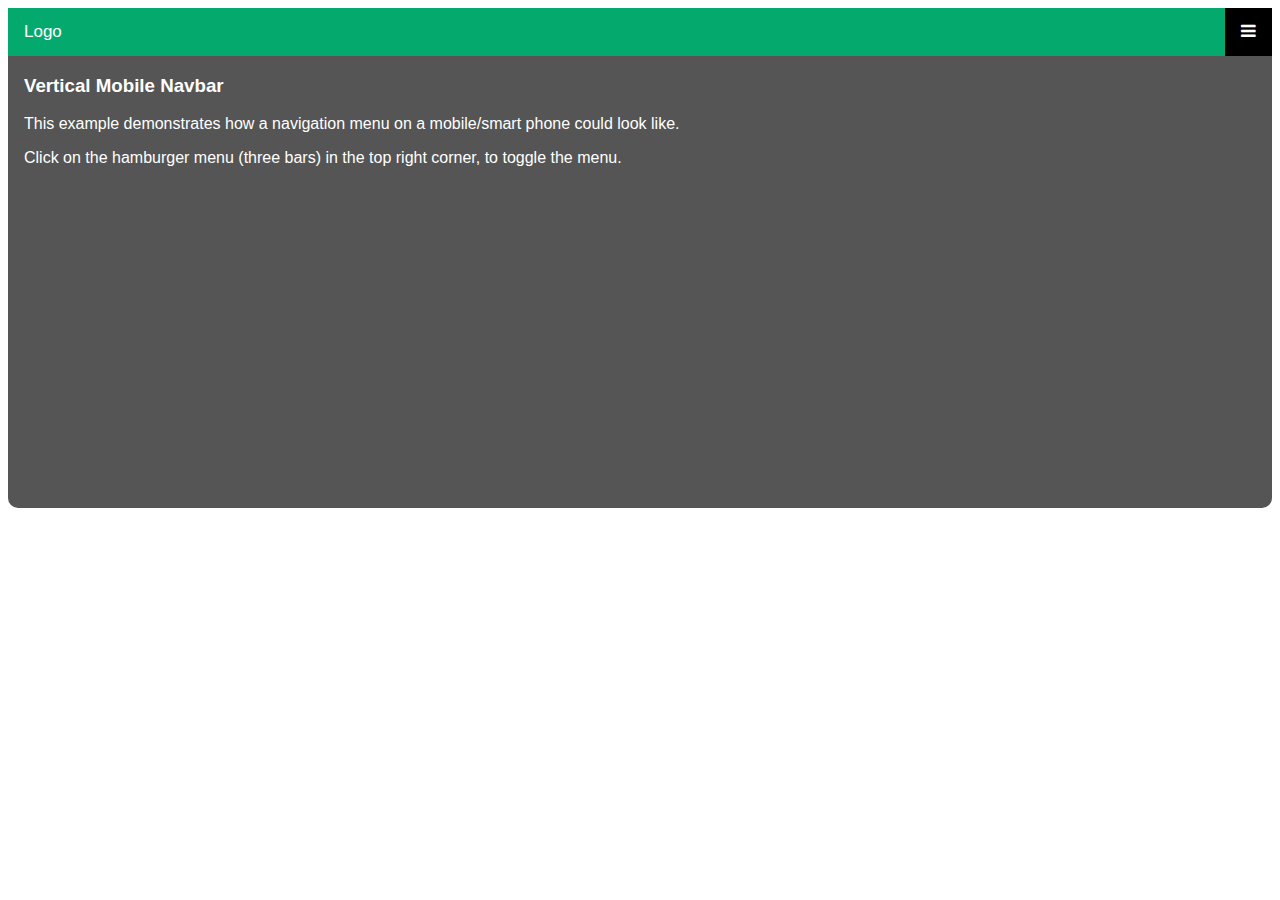
<file: hamburger.html>
<!DOCTYPE html>
<html>
<head>
<meta name="viewport" content="width=device-width, initial-scale=1">
<link rel="stylesheet" href="https://cdnjs.cloudflare.com/ajax/libs/font-awesome/4.7.0/css/font-awesome.min.css">
<style>
body {
  font-family: Arial, Helvetica, sans-serif;
}

.mobile-container {
  /* max-width: 480px; */
  margin: auto;
  background-color: #555;
  height: 500px;
  color: white;
  border-radius: 10px;
}

.topnav {
  overflow: hidden;
  background-color: #333;
  position: relative;
}

.topnav #myLinks {
  display: none;
}

.topnav a {
  color: white;
  padding: 14px 16px;
  text-decoration: none;
  font-size: 17px;
  display: block;
}

.topnav a.icon {
  background: black;
  display: block;
  position: absolute;
  right: 0;
  top: 0;
}

.topnav a:hover {
  background-color: #ddd;
  color: black;
}

.active {
  background-color: #04AA6D;
  color: white;
}
</style>
</head>
<body>

<!-- Simulate a smartphone / tablet -->
<div class="mobile-container">

<!-- Top Navigation Menu -->
<div class="topnav">
  <a href="#home" class="active">Logo</a>
  <div id="myLinks">
    <a href="#news">News</a>
    <a href="#contact">Contact</a>
    <a href="#about">About</a>
  </div>
  <a href="javascript:void(0);" class="icon" onclick="myFunction()">
    <i class="fa fa-bars"></i>
  </a>
</div>

<div style="padding-left:16px">
  <h3>Vertical Mobile Navbar</h3>
  <p>This example demonstrates how a navigation menu on a mobile/smart phone could look like.</p>
  <p>Click on the hamburger menu (three bars) in the top right corner, to toggle the menu.</p>
</div>

<!-- End smartphone / tablet look -->
</div>

<script>
function myFunction() {
  var x = document.getElementById("myLinks");
  if (x.style.display === "block") {
    x.style.display = "none";
  } else {
    x.style.display = "block";
  }
}
</script>

</body>
</html>
</file>
